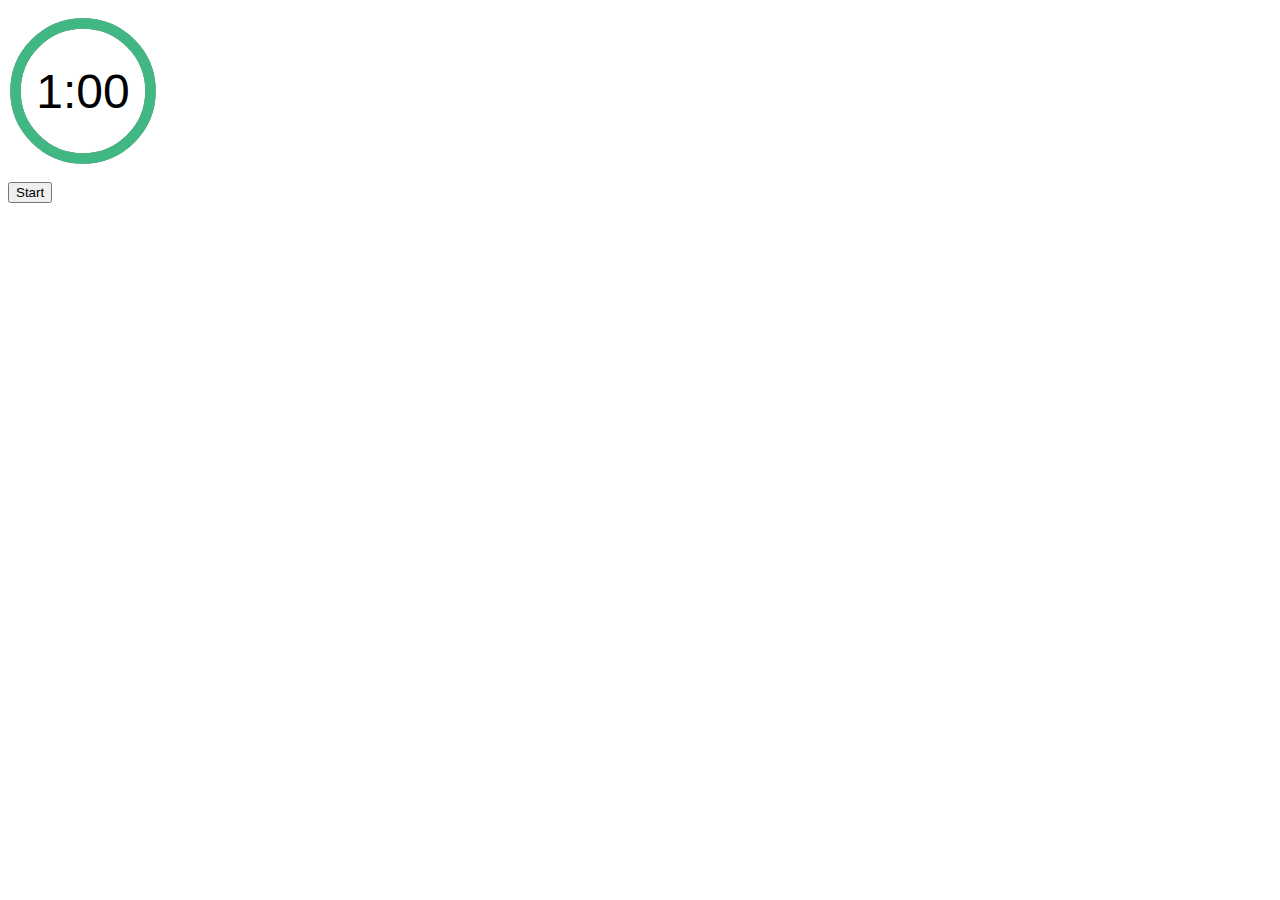
<file: index.html>
<!doctype html>
<html>
<head>
<meta name="viewport" content="width=device-width, initial-scale=1.0">
<link rel="preconnect" href="https://fonts.googleapis.com">
<link rel="preconnect" href="https://fonts.gstatic.com" crossorigin>
<link href="https://fonts.googleapis.com/css2?family=VT323&display=swap" rel="stylesheet">
<style>
#main {
display: none ;
}
.base-timer {
  position: relative;
  width: 150px;
  height: 150px;
font-family: Helvetica ;
}

.base-timer__svg {
  transform: scaleX(-1);
}

.base-timer__circle {
  fill: none;
  stroke: none;
}

.base-timer__path-elapsed {
  stroke-width: 7px;
  stroke: grey;
}

.base-timer__path-remaining {
  stroke-width: 7px;
  stroke-linecap: round;
  transform: rotate(90deg);
  transform-origin: center;
  transition: 1s linear all;
  fill-rule: nonzero;
  stroke: currentColor;
}

.base-timer__path-remaining.green {
  color: rgb(65, 184, 131);
}

.base-timer__path-remaining.orange {
  color: orange;
}

.base-timer__path-remaining.red {
  color: red;
}

.base-timer__label {
  position: absolute;
  width: 150px;
  height: 150px;
  top: 0;
  display: flex;
  align-items: center;
  justify-content: center;
  font-size: 48px;
}
.option {
font-family: 'VT323', monospace;
height: 10vh ;
width : 45vw ;
font-size: 24px ;
}
.ocon {
display: flex ;
justify-content : center ;
}
#question {
font-family: 'VT323', monospace;
font-size: 26px ;
}
#next {
height: 8vh ;
width : 95vw ;
font-size: 20px ;
}
.help {
flex-grow : 1 ;
height : 7.5vh ;
font-size : 18px
}
.helpcon {
display: flex ;
}
</style>
</head>
<body onload="shuffle()" >
<p id="timer"></p><button id="startbuttton" onclick="start()">Start</button><div id="main">
<p id="question"></p><div class="ocon">
<button class="option" onclick="press(this)"  ></button>
<button class="option" onclick="press(this)" ></button></div><br><br>
<button onclick="change(this)" id="next" >Next</button> <br><br><div class="helpcon">
<button class="help" onclick="freeze(this)">❄️ <br> Freeze Timer</button>
<button class="help" onclick="change() ; this.disabled = true">⏩ <br> Skip Question</button>
<button class="help" onclick="addtime(this)">⏳ <br> +10 sec</button></div>
<script src="questions.js"></script>
<script>
function shuffle() {
var i = 0
    , j = 0
    , temp = null ;

  for (i = qu.length - 1; i > 0; i -= 1) {
    j = Math.floor(Math.random() * (i + 1))
    temp = qu[i]
    qu[i] = qu[j]
    qu[j] = temp
 }
}
var option = document.getElementsByClassName("option") ;
var question ;
var num = 0 ;
var next = document.getElementById("next") ;
function change() {
 for (i = 0 ; i < option.length ; i++) {
option[i].disabled = false ;
option[i].dataset.correct = "false" ;
option[i].style.backgroundColor = "White" ;
 }
num++ ;
if (num >= qu.length) { shuffle() ; num = 0 }
question = qu[num] ;
document.getElementById("question").innerHTML = question[0]
option[0].innerHTML = question[1] ;
option[1].innerHTML = question[2] ;
option[question[3]].dataset.correct = "true" ;
next.disabled = true ;

}
function press(elem) {
if (elem.dataset.correct == "true" ) {
elem.style.backgroundColor = "lightgreen" ;
clearInterval(timerInterval);
TIME_LIMIT += 11 ;
timerInterval = setInterval(() => {
    timePassed = timePassed += 1;
    timeLeft = TIME_LIMIT - timePassed;
    document.getElementById("base-timer-label").innerHTML = formatTime(
      timeLeft
    );
    setCircleDasharray();
    setRemainingPathColor(timeLeft);
if (timeLeft <= 0) {
      onTimesUp();
    }
  }, 1000);
 } else {
elem.style.backgroundColor = "red" ;
clearInterval(timerInterval);
TIME_LIMIT -= 9 ;
timerInterval = setInterval(() => {
    timePassed = timePassed += 1;
    timeLeft = TIME_LIMIT - timePassed;
    document.getElementById("base-timer-label").innerHTML = formatTime(
      timeLeft
    );
    setCircleDasharray();
    setRemainingPathColor(timeLeft);
if (timeLeft <= 0) {
      onTimesUp();
    }
  }, 1000);
 }  
for (i = 0 ; i < option.length ; i++) {
option[i].disabled = true ;
 }
next.disabled = false ;
}

const FULL_DASH_ARRAY = 283;
const WARNING_THRESHOLD = 30;
const ALERT_THRESHOLD = 15 ;

const COLOR_CODES = {
  info: {
    color: "green"
  },
  warning: {
    color: "orange",
    threshold: WARNING_THRESHOLD
  },
  alert: {
    color: "red",
    threshold: ALERT_THRESHOLD
  }
};

var TIME_LIMIT = 60;
let timePassed = 0;
let timeLeft = TIME_LIMIT;
let timerInterval = null;
let remainingPathColor = COLOR_CODES.info.color;

document.getElementById("timer").innerHTML = `
<div class="base-timer">
  <svg class="base-timer__svg" viewBox="0 0 100 100" xmlns="http://www.w3.org/2000/svg">
    <g class="base-timer__circle">
      <circle class="base-timer__path-elapsed" cx="50" cy="50" r="45"></circle>
      <path
        id="base-timer-path-remaining"
        stroke-dasharray="283"
        class="base-timer__path-remaining ${remainingPathColor}"
        d="
          M 50, 50
          m -45, 0
          a 45,45 0 1,0 90,0
          a 45,45 0 1,0 -90,0
        "
      ></path>
    </g>
  </svg>
  <span id="base-timer-label" class="base-timer__label">${formatTime(
    timeLeft
  )}</span>
</div>
`;

function onTimesUp() {
  clearInterval(timerInterval);
var button = document.getElementsByTagName("button") ;
for ( i = 0 ; i < button.length ; i++) {
button[i].disabled = true 
}
 }

function start() {
timerInterval = setInterval(() => {
    timePassed = timePassed += 1;
    timeLeft = TIME_LIMIT - timePassed;
    document.getElementById("base-timer-label").innerHTML = formatTime(
      timeLeft
    );
    setCircleDasharray();
    setRemainingPathColor(timeLeft);

    if (timeLeft <= 0) {
      onTimesUp();
    }
  }, 1000);
document.getElementById("startbuttton").style.display = "none";
change() ;
document.getElementById("main").style.display = "block";
}

function formatTime(time) {
  const minutes = Math.floor(time / 60);
  let seconds = time % 60;

  if (seconds < 10) {
    seconds = `0${seconds}`;
  }

  return `${minutes}:${seconds}`;
}

function setRemainingPathColor(timeLeft) {
  const { alert, warning, info } = COLOR_CODES;
  if (timeLeft <= alert.threshold) {
    document
      .getElementById("base-timer-path-remaining")
      .classList.remove(warning.color);
    document
      .getElementById("base-timer-path-remaining")
      .classList.add(alert.color);
  } else if (timeLeft <= warning.threshold) {
    document
      .getElementById("base-timer-path-remaining")
      .classList.remove(info.color);
    document
      .getElementById("base-timer-path-remaining")
      .classList.add(warning.color);
  }
}

function calculateTimeFraction() {
  const rawTimeFraction = timeLeft / TIME_LIMIT;
  return rawTimeFraction - (1 / TIME_LIMIT) * (1 - rawTimeFraction);
}

function setCircleDasharray() {
  const circleDasharray = `${(
    calculateTimeFraction() * FULL_DASH_ARRAY
  ).toFixed(0)} 283`;
  document
    .getElementById("base-timer-path-remaining")
    .setAttribute("stroke-dasharray", circleDasharray);
}
function getnum(min, max) {
  return Math.floor(Math.random() * (max - min + 1) ) + min;
}
function freeze(elem) {
elem.disabled = true ;
clearInterval(timerInterval);
}
function addtime(elem) {
elem.disabled = true ;
clearInterval(timerInterval);
TIME_LIMIT += 11 ;
timerInterval = setInterval(() => {
    timePassed = timePassed += 1;
    timeLeft = TIME_LIMIT - timePassed;
    document.getElementById("base-timer-label").innerHTML = formatTime(
      timeLeft
    );
    setCircleDasharray();
    setRemainingPathColor(timeLeft);
if (timeLeft <= 0) {
      onTimesUp();
    }
  }, 1000);
}
</script>
</body>
</html>
</file>
